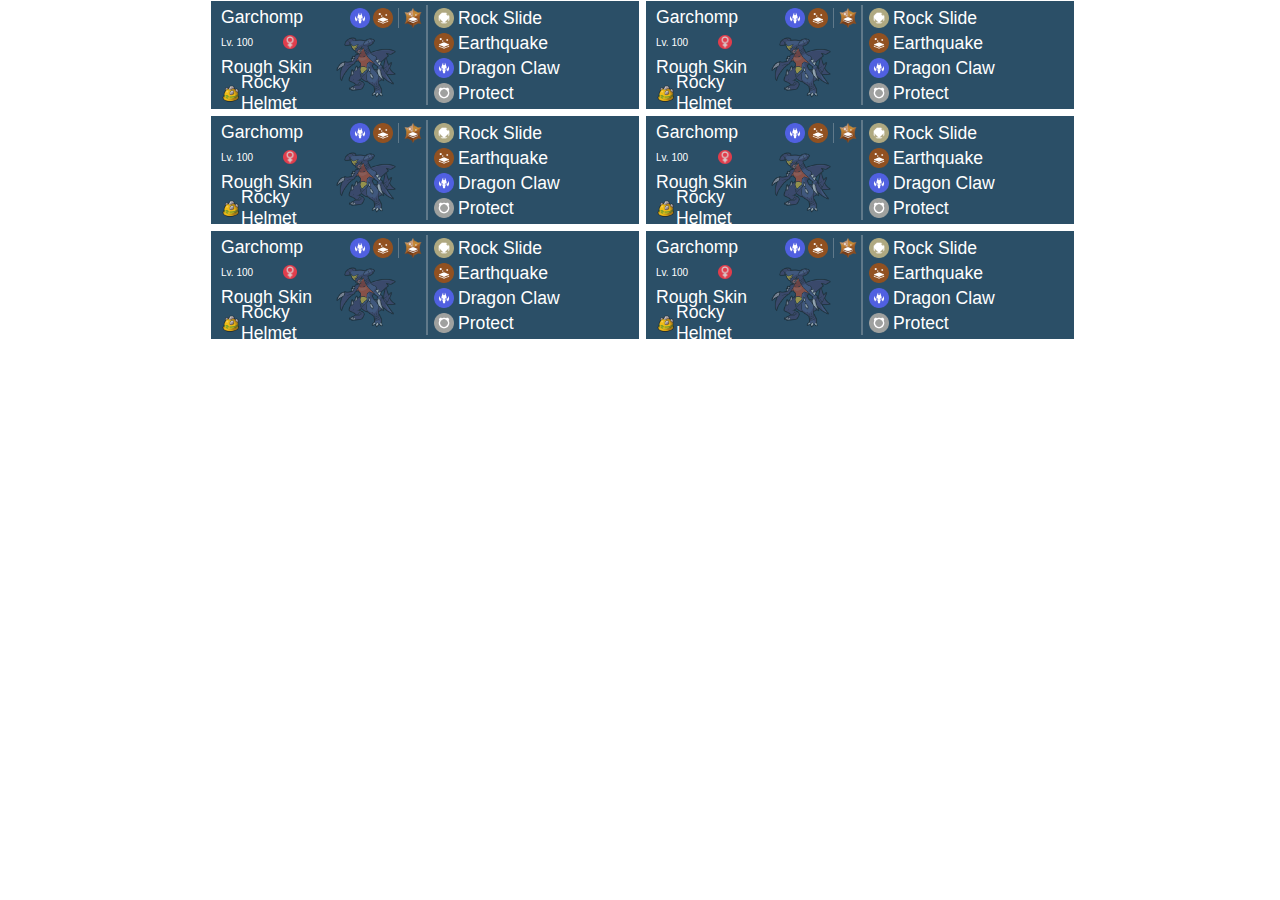
<file: index.html>
<!DOCTYPE html>
<html lang="en">
<head>
    <meta charset="UTF-8">
    <meta name="viewport" content="width=device-width, initial-scale=1.0">
    <title>Pokéteam</title>
    <link rel="stylesheet" href="style.css">
    <script src="script.js"></script>
</head>
<body>
    <pokemon-element></pokemon-element>
    <pokemon-element></pokemon-element>
    <pokemon-element></pokemon-element>
    <pokemon-element></pokemon-element>
    <pokemon-element></pokemon-element>
    <pokemon-element></pokemon-element>
</body>
</html>
</file>
<file: style.css>
html {
    font-size: 1.1em;
    font-family: 'Ligurino', 'Franklin Gothic Medium', sans-serif;
}

.type {
    width: 20px;
    height: 20px;
}

.profile {
    width: 80px;
    position: relative;
    left: -20px;
    opacity: 0.5;
}

.info {
    min-width: 120px;
    display: grid;
    grid-template-rows: 25% 25% 25% 25%;
}

.info-pic {
    width: 20px;
    height: 20px;
}

.type-profile {
    display: grid;
    grid-template-rows: 25% 75%;
}

.icon {
    display: flex;
    align-items: center;
}

.gender {
    width: 14px;
    position: relative;
    top: -1px;
    left: 30px;
}

.level {
    font-size: 10px;
}

p {
    margin: 0;
    position: relative;
    top: 1px;
    left: 4px;
}

.typebox {
    display: flex;
    justify-content: space-evenly;
}

@media screen and (max-width: 430px) {
    body {
        margin: 0 auto;
        width: 240px;
        display: grid;
        row-gap: 5px;
    }

    .pokemon {
        padding: 4px 10px 8px 10px;
        background: #2B4F67;
        color: white;
        border: 1px solid;
        box-sizing: border-box;
        margin: 0 auto;
        display: grid;
        grid-template-columns: 125px auto;
        grid-template-areas: 
            "left middle"
            "right right";
    }

    .moves {
        padding-top: 5px;
        display: grid;
        grid-template-columns: 50% 50%;
        column-gap: 10px;
        row-gap: 4px;
        grid-area: right;
    }

    .top { 
        border: solid rgba(217, 217, 217, 0.3);
        border-width: 0px 0px 2px 0px; 
    }
}

@media screen and (min-width: 430px) {
    body {
        margin: 0 auto;
        max-width: 430px;
        display: grid;
        row-gap: 5px;
    }

    .pokemon {
        padding: 4px 10px 4px 10px;
        background: #2B4F67;
        color: white;
        border: 1px solid;
        width: 100%;
        box-sizing: border-box;
        margin: 0 auto;
        display: grid;
        grid-template-columns: 125px 80px auto;
        grid-template-areas: 
            "left middle right";
    }

    .moves {
        display: grid;
        grid-template-columns: 100%;
        border-left: 2px solid rgba(217, 217, 217, 0.3);
        padding-left: 6px;
        grid-area: right;
    }

    .top {
        border: none;
    }
}

@media screen and (min-width: 768px) {
    body {
        margin: 0 auto;
        max-width: 860px;
        display: grid;
        gap: 5px;
        grid-template-columns: 50% 50%;
    }

    .moves {
        display: grid;
        grid-template-columns: 100%;
        grid-area: right;
    }
}
</file>
